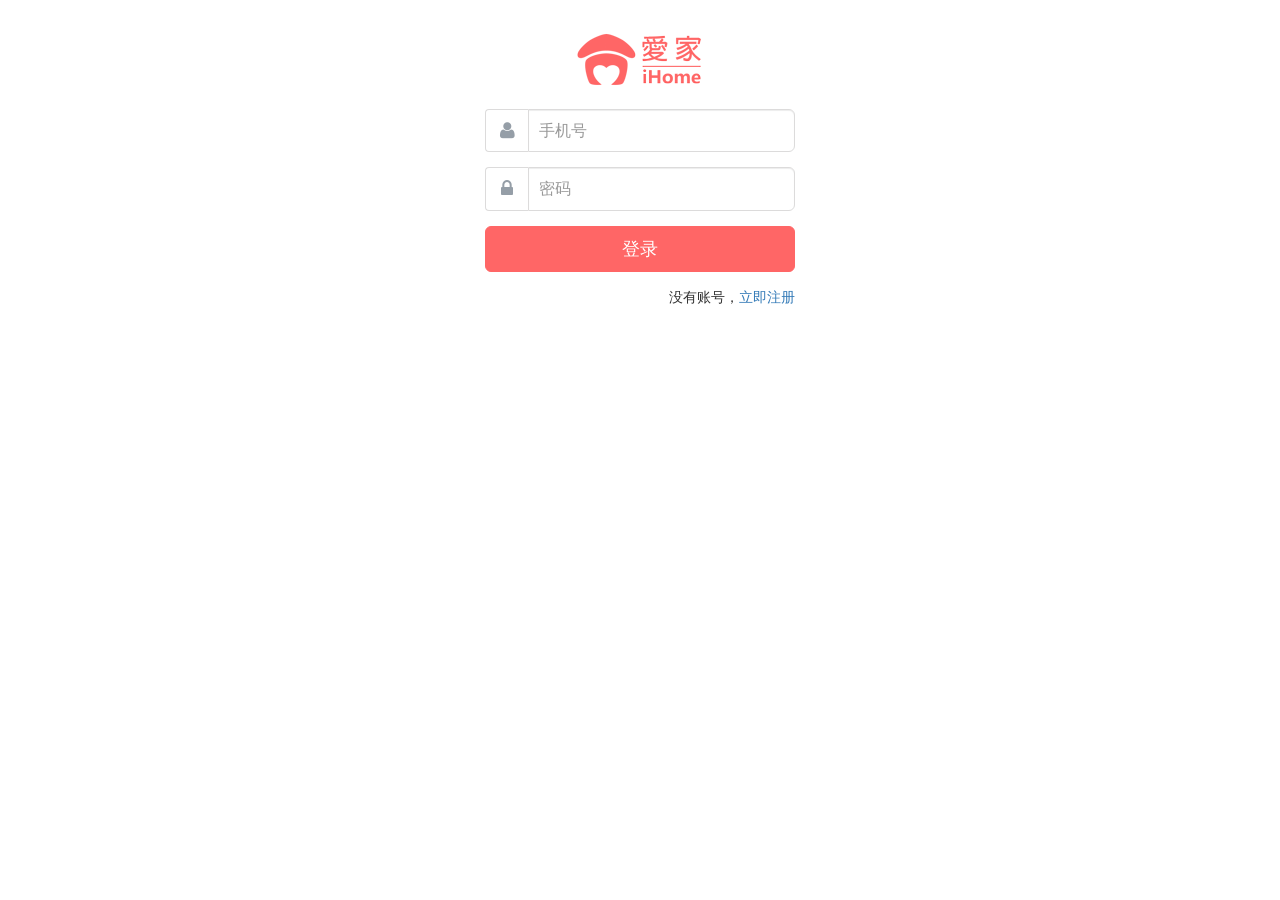
<file: html/login.html>
<!DOCTYPE html>
<html>
<head> 
    <meta charset="utf-8">
    <meta http-equiv="X-UA-Compatible" content="IE=edge">
    <meta name="viewport" content="width=device-width, initial-scale=1, maximum-scale=1, user-scalable=no">
    <title>爱家-登陆111</title>
    <link href="/static/plugins/bootstrap/css/bootstrap.min.css" rel="stylesheet">
    <link href="/static/plugins/font-awesome/css/font-awesome.min.css" rel="stylesheet">
    <link href="/static/css/reset.css" rel="stylesheet">
    <link href="/static/css/ihome/main.css" rel="stylesheet">
    <link href="/static/css/ihome/login.css" rel="stylesheet">
</head>
<body>
    <div class="container">
        <div class="logo-bar"><a href="/"><img src="/static/images/logo@128x59.png"></a></div>
        <form class="form-login">
            <div class="form-group form-group-lg">
                <div class="input-group">
                    <div class="input-group-addon"><i class="fa fa-user fa-lg fa-fw"></i></div>
                    <input type="number" class="form-control" name="mobile" id="mobile" placeholder="手机号" required>
                </div>
            </div>
            <div class="error-msg" id="mobile-err"><i class="fa fa-exclamation-circle"></i><span></span></div>
            <div class="form-group form-group-lg">
                <div class="input-group">
                    <div class="input-group-addon"><i class="fa fa-lock fa-lg fa-fw"></i></div>
                    <input type="password" class="form-control" name="password" id="password" placeholder="密码" required>
                </div>
            </div>
            <div class="error-msg" id="password-err"><i class="fa fa-exclamation-circle"></i><span></span></div>
            <button type="submit" class="btn btn-lg btn-theme btn-block">登录</button>
            <p class="register-a">没有账号，<a href="/register.html">立即注册</a></p>
        </form>
    </div>
    <script src="/static/js/jquery.min.js"></script>
    <script src="/static/plugins/bootstrap/js/bootstrap.min.js"></script>
    <script src="/static/js/ihome/login.js"></script>
</body>
</html>
</file>
<file: static/css/ihome/main.css>
.btn-theme, .btn-theme:hover {
    background-color: #ff6666;
    border-color: #ff6666;
    color: #fff;
}
.footer {
    width: 100%;
    text-align: center;
    font-size: 15px;
    color: #99999c;
    padding: 14px 0px;
}
</file>
<file: static/css/ihome/login.css>
body {
    padding-top: 20px;
    padding-bottom: 20px;
    background-color: #fff;
}
.container {
    padding-right: 5px;
    padding-left: 5px;
}
.logo-bar {
    width: 128px;
    height: 59px;
    margin: 10px auto;
}
.form-login {
    max-width: 330px;
    padding: 10px;
    margin: 0 auto;
}
.input-group-addon {
    background-color: #fff; 
    color: #959ea7;
    padding: 6px;
}
.input-group-addon, .form-control {
    border: 1px solid #dcdbdb;
}
.fa-fw {
    width: 30px;
}
.form-login .form-control {
  position: relative;
  height: auto;
  -webkit-box-sizing: border-box;
     -moz-box-sizing: border-box;
          box-sizing: border-box;
  padding: 10px;
  font-size: 16px;
}
.form-login .form-control:focus {
  z-index: 2;
}
.register-a {
    text-align: right;
    margin-top: 16px;
    font-size: 14px;
}
.error-msg {
    display: none;
    font-size: 14px;
    color: red;
    margin: -10px 0px 10px 50px;
}
.error-msg i {
    margin-right: 5px;
}
</file>
